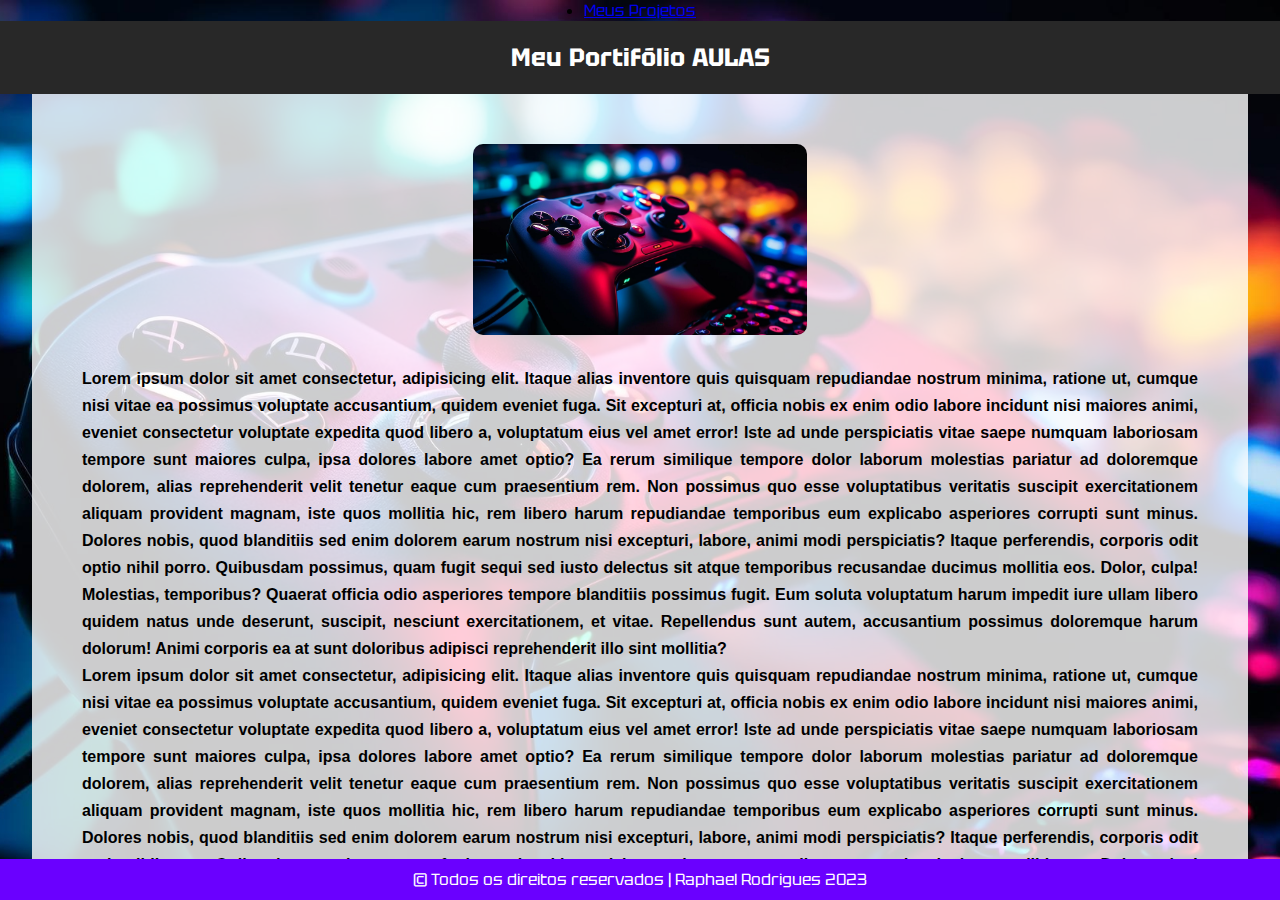
<file: public/index.html>
<!DOCTYPE html>
<html lang="en">

<head>
  <meta charset="UTF-8" />
  <meta name="viewport" content="width=device-width, initial-scale=1.0" />
  <title>Meu Portifólio</title>
  <link rel="stylesheet" href="./src/css/style.css" />
</head>

<body>
  <nav>
    <ul>
      <li><a href="./meusProjetos.html">Meus Projetos</a></li>
    </ul>
  </nav>

  <header>
    <h1>Meu Portifólio AULAS</h1>
  </header>

  <main>
    <section class="sobre">
      <img src="./assets/img/img01.jpg" alt="imagem de um controle de video game" />
      <p>
        Lorem ipsum dolor sit amet consectetur, adipisicing elit. Itaque alias
        inventore quis quisquam repudiandae nostrum minima, ratione ut, cumque
        nisi vitae ea possimus voluptate accusantium, quidem eveniet fuga. Sit
        excepturi at, officia nobis ex enim odio labore incidunt nisi maiores
        animi, eveniet consectetur voluptate expedita quod libero a, voluptatum
        eius vel amet error! Iste ad unde perspiciatis vitae saepe numquam
        laboriosam tempore sunt maiores culpa, ipsa dolores labore amet optio?
        Ea rerum similique tempore dolor laborum molestias pariatur ad
        doloremque dolorem, alias reprehenderit velit tenetur eaque cum
        praesentium rem. Non possimus quo esse voluptatibus veritatis suscipit
        exercitationem aliquam provident magnam, iste quos mollitia hic, rem
        libero harum repudiandae temporibus eum explicabo asperiores corrupti
        sunt minus. Dolores nobis, quod blanditiis sed enim dolorem earum
        nostrum nisi excepturi, labore, animi modi perspiciatis? Itaque
        perferendis, corporis odit optio nihil porro. Quibusdam possimus, quam
        fugit sequi sed iusto delectus sit atque temporibus recusandae ducimus
        mollitia eos. Dolor, culpa! Molestias, temporibus? Quaerat officia odio
        asperiores tempore blanditiis possimus fugit. Eum soluta voluptatum
        harum impedit iure ullam libero quidem natus unde deserunt, suscipit,
        nesciunt exercitationem, et vitae. Repellendus sunt autem, accusantium
        possimus doloremque harum dolorum! Animi corporis ea at sunt doloribus
        adipisci reprehenderit illo sint mollitia?
      </p>
      <p>
        Lorem ipsum dolor sit amet consectetur, adipisicing elit. Itaque alias
        inventore quis quisquam repudiandae nostrum minima, ratione ut, cumque
        nisi vitae ea possimus voluptate accusantium, quidem eveniet fuga. Sit
        excepturi at, officia nobis ex enim odio labore incidunt nisi maiores
        animi, eveniet consectetur voluptate expedita quod libero a, voluptatum
        eius vel amet error! Iste ad unde perspiciatis vitae saepe numquam
        laboriosam tempore sunt maiores culpa, ipsa dolores labore amet optio?
        Ea rerum similique tempore dolor laborum molestias pariatur ad
        doloremque dolorem, alias reprehenderit velit tenetur eaque cum
        praesentium rem. Non possimus quo esse voluptatibus veritatis suscipit
        exercitationem aliquam provident magnam, iste quos mollitia hic, rem
        libero harum repudiandae temporibus eum explicabo asperiores corrupti
        sunt minus. Dolores nobis, quod blanditiis sed enim dolorem earum
        nostrum nisi excepturi, labore, animi modi perspiciatis? Itaque
        perferendis, corporis odit optio nihil porro. Quibusdam possimus, quam
        fugit sequi sed iusto delectus sit atque temporibus recusandae ducimus
        mollitia eos. Dolor, culpa! Molestias, temporibus? Quaerat officia odio
        asperiores tempore blanditiis possimus fugit. Eum soluta voluptatum
        harum impedit iure ullam libero quidem natus unde deserunt, suscipit,
        nesciunt exercitationem, et vitae. Repellendus sunt autem, accusantium
        possimus doloremque harum dolorum! Animi corporis ea at sunt doloribus
        adipisci reprehenderit illo sint mollitia?
      </p>
    </section>

    <div class="cards">
      <div class="card">
        <img src="./assets/img/img01.jpg" alt="">
        <h2>Projeto 01</h2>
        <p>Lorem ipsum dolor sit amet consectetur adipisicing elit. Laborum eaque suscipit cumque.</p>

        <button class="btn-card">Saiba mais</button>
      </div>
      <div class="card">
        <img src="./assets/img/img01.jpg" alt="">
        <h2>Projeto 02</h2>
        <p>Lorem ipsum dolor sit amet consectetur adipisicing elit. Laborum eaque suscipit cumque.</p>

        <button class="btn-card">Saiba mais</button>
      </div>
      <div class="card">
        <img src="./assets/img/img01.jpg" alt="">
        <h2>Projeto 03</h2>
        <p>Lorem ipsum dolor sit amet consectetur adipisicing elit. Laborum eaque suscipit cumque.</p>

        <button class="btn-card">Saiba mais</button>
      </div>
    </div>

    <section class="contato">
      <h2>Formulário de Contato</h2>

      <!-- -------------- -->

      <label for="nome">Nome</label>
      <input type="text" id="nome">
      
      <!-- -------------- -->
      
      <label for="telefone">Telefone</label>
      <input type="text" id="telefone">
      
      <!-- -------------- -->
      
      <label for="msg">Mensagem</label>
      <textarea id="msg"></textarea>

      <button onclick="abrirWhatsapp()">Enviar</button>
    </section>

  </main>

  <footer>
    &COPY; Todos os direitos reservados | Raphael Rodrigues 2023
  </footer>

  <script src="./src/js/script.js"></script>
</body>

</html>
</file>
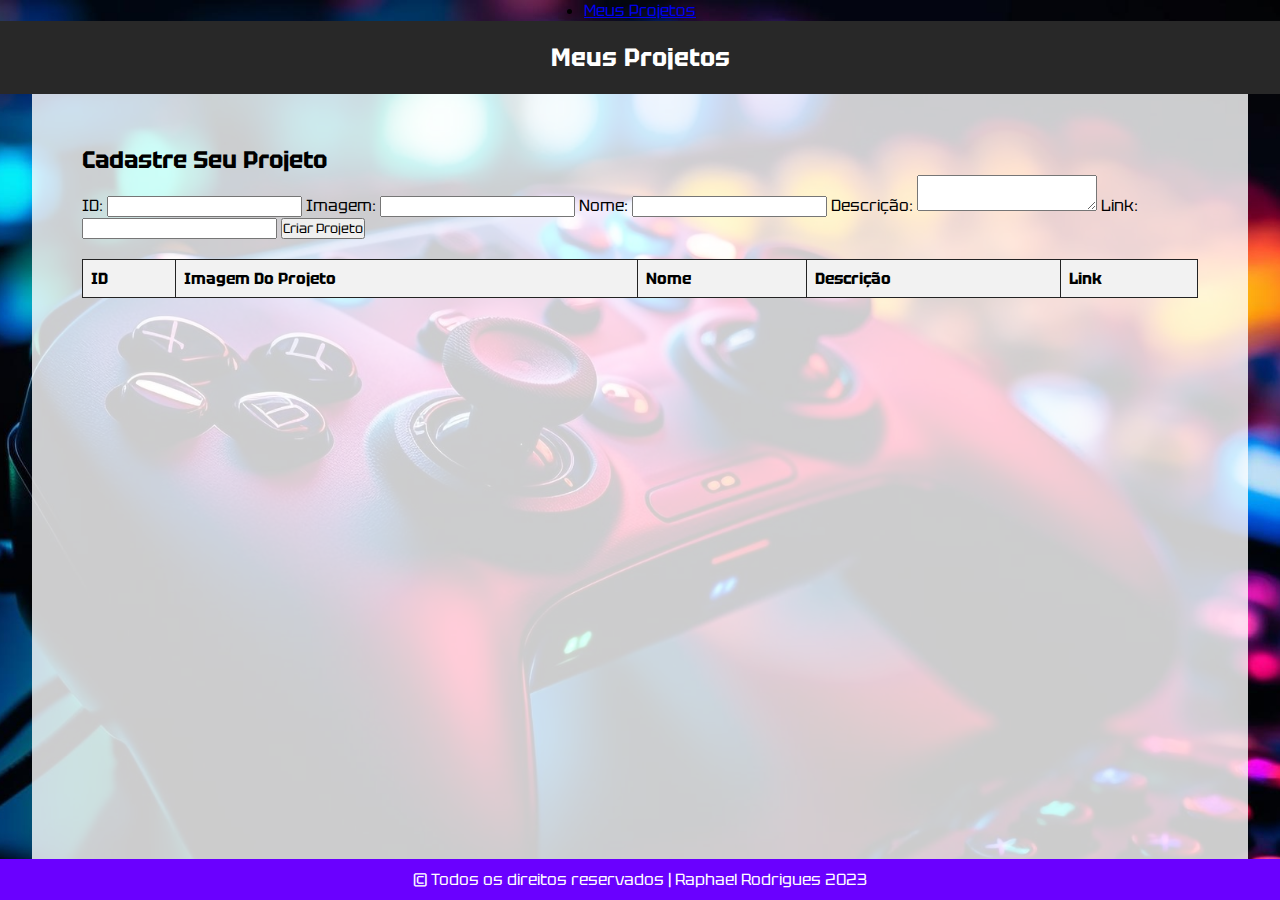
<file: public/meusProjetos.html>
<!DOCTYPE html>
<html lang="en">

<head>
  <meta charset="UTF-8" />
  <meta name="viewport" content="width=device-width, initial-scale=1.0" />
  <title>Meus Projetos</title>
  <link rel="stylesheet" href="./src/css/style.css" />
</head>

<body>
  <nav>
    <ul>
      <li><a href="./meusProjetos.html">Meus Projetos</a></li>
    </ul>
  </nav>

  <header>
    <h1>Meus Projetos</h1>
  </header>

  <main>
    <form ,3,3
    EEEE,eEER
    3
    ,rf  projectForm" action="/projetos" method="POST">
      <h2>Cadastre Seu Projeto</h2>
      <label for="id">ID:</label>
      <input type="text" id="id" name="id" required>

      <label for="imagem">Imagem:</label>
      <input type="text" id="imagem" name="imagem" required>

      <label for="nome">Nome:</label>
      <input type="text" id="nome" name="nome" required>

      <label for="descricao">Descrição:</label>
      <textarea id="descricao" name="descricao" required></textarea>

      <label for="link">Link:</label>
      <input type="text" id="link" name="link" required>

      <button type="submit">Criar Projeto</button>
    </form>

    <table id="tabela-projetos">
      <thead>
        <tr>
          <th>ID</th>
          <th>Imagem Do Projeto</th>
          <th>Nome</th>
          <th>Descrição</th>
          <th>Link</th>
        </tr>
      </thead>
      <tbody></tbody>
    </table>
  </main>

  <footer>
    &COPY; Todos os direitos reservados | Raphael Rodrigues 2023
  </footer>

  <!-- <script src="./src/js/script.js"></script> -->
  <script>
    // Função para abrir o WhatsApp
    const abrirWhatsapp = () => {
      let number = "5521982612819"; // substitua pelo número no formato internacional (ativo no WhatsApp)
      let msg = document.getElementById("msg").value; // obtém o texto do campo de mensagem

      // montar o link (número e texto) (web)
      let target = `https://api.whatsapp.com/send?phone=${encodeURIComponent(
        number
      )}&text=${encodeURIComponent(msg)}`;

      // abre o link no WhatsApp (web)
      window.open(target);
    };

    // Carregar projetos via Fetch
    const tabelaProjetos = document
      .getElementById("tabela-projetos")
      .getElementsByTagName("tbody")[0];

    fetch("http://localhost:3000/projetos") // Deve corresponder à sua rota
      .then(response => response.json())
      .then(projetos => {
        if (Array.isArray(projetos)) {
          projetos.forEach(projeto => {
            if (projeto && projeto.id) { // Verifica se o projeto não é nulo e tem uma propriedade 'id'
              const linha = document.createElement("tr");
              linha.innerHTML = `
              <td>${projeto.id}</td>
              <td><img src="${projeto.imagem}"></td>
              <td>${projeto.nome}</td>
              <td>${projeto.descricao}</td>
              <td><a href="${projeto.link}" target="_blank">${projeto.link}</a></td>
          `;
              tabelaProjetos.appendChild(linha);
            }
          });
        } else {
          console.error("A resposta do servidor não é um array de projetos:", projetos);
        }
      })
      .catch(error => {
        console.error("Erro ao buscar projetos:", error);
      });

    document.getElementById("projectForm").addEventListener("submit", function (e) {
      e.preventDefault(); // Impede o envio padrão do formulário

      const form = e.target;
      const formData = new FormData(form);

      // Enviar os dados para o servidor usando Fetch
      fetch("http://localhost:3000/projetos", {
        method: "POST",
        body: formData,
      })
        .then((response) => response.json())
        .then((novoProjeto) => {
          // Adicionar o novo projeto à tabela
          const tabelaProjetos = document.getElementById("tabela-projetos").getElementsByTagName("tbody")[0];
          const linha = document.createElement("tr");
          linha.innerHTML = `
        <td>${novoProjeto.id}</td>
        <td><img src="${novoProjeto.imagem}"></td>
        <td>${novoProjeto.nome}</td>
        <td>${novoProjeto.descricao}</td>
        <td><a href="${novoProjeto.link}" target="_blank">${novoProjeto.link}</a></td>
      `;
          tabelaProjetos.appendChild(linha);

          // Limpar os campos do formulário
          form.reset();
        })
        .catch((error) => {
          console.error("Erro ao criar projeto:", error);
        });
    });

  </script>
</body>

</html>
</file>
<file: public/src/css/style.css>
@import url("https://fonts.googleapis.com/css2?family=Tektur:wght@400;500;600;700;800;900&display=swap");

* {
  padding: 0;
  margin: 0;
  box-sizing: border-box;
  font-family: "Tektur", cursive;
}

body {
  height: 100vh;
  background: url("../../assets/img/img01.jpg") no-repeat center #d1d1d1;
  background-size: cover;
  display: flex;
  flex-direction: column;
  align-items: center;
  justify-content: space-between;
}

header {
  padding: 20px 0;
  width: 100vw;
  text-align: center;
  background-color: #282828;
  color: #fff;
}

header h1 {
  font-size: 25px;
}

main {
  width: 95vw;
  height: 100vh;
  padding: 50px;
  background-color: rgba(255, 255, 255, 0.8);
  /* border-radius: 5px; */
  overflow-y: scroll;
  display: flex;
  flex-direction: column;
  align-items: center;
}

/* ⬇️⬇️⬇️ Estilos da tabela ⬇️⬇️⬇️ */
table {
  width: 100%;
  border-collapse: collapse;
  margin: 20px 0;
  font-size: 16px;
  font-family: Arial, sans-serif;
}

th, td {
  border: 1px solid #232323;
  padding: 8px;
  text-align: left;
}

th {
  background-color: #f2f2f2;
}

/* Estilo para destacar linhas */
tr:hover {
  background-color: #f5f5f5;
}
/* ⬆️⬆️⬆️ Estilos da tabela ⬆️⬆️⬆️ */

section.sobre {
  display: flex;
  flex-direction: column;
  align-items: center;
}

section.contato {
  width: 100%;
  padding: 20px;
  background-color: #282828;
  color: #FFF;
  border-radius: 10px;
  display: flex;
  flex-direction: column;
  justify-content: center;
  gap: 5px;
}

section.contato h2 {
  text-align: center;
}

main img {
  width: 30%;
  height: auto;
  border-radius: 10px;
  margin-bottom: 30px;
}

main p {
  font-family: Arial, Helvetica, sans-serif;
  font-weight: 600;
  line-height: 27px;
  text-align: justify;
}

div.cards {
  padding: 20px 50px;
  margin: 30px 0;
  background-color: #fff;
  border-radius: 10px;
  display: flex;
  gap: 50px;
}

div.cards img {
  width: 100%;
  height: auto;
}

div.cards button.btn-card {
  width: 100%;
  padding: 15px;
  background-color: #9700d3;
	font-weight: 700;
	font-size: 1.3em;
	color: #fff;
	border: none;
	cursor: pointer;
}

form#projectForm {
  width: 100%;
  display: flex;
  flex-direction: column;
  gap: 8px;
}

/* form#projectForm input, form#projectForm label {
  width: 50%;
} */

footer {
  width: 100vw;
  background-color: #6a00ff;
  padding: 10px 30px;
  color: #fff;
  text-align: center;
}
</file>
